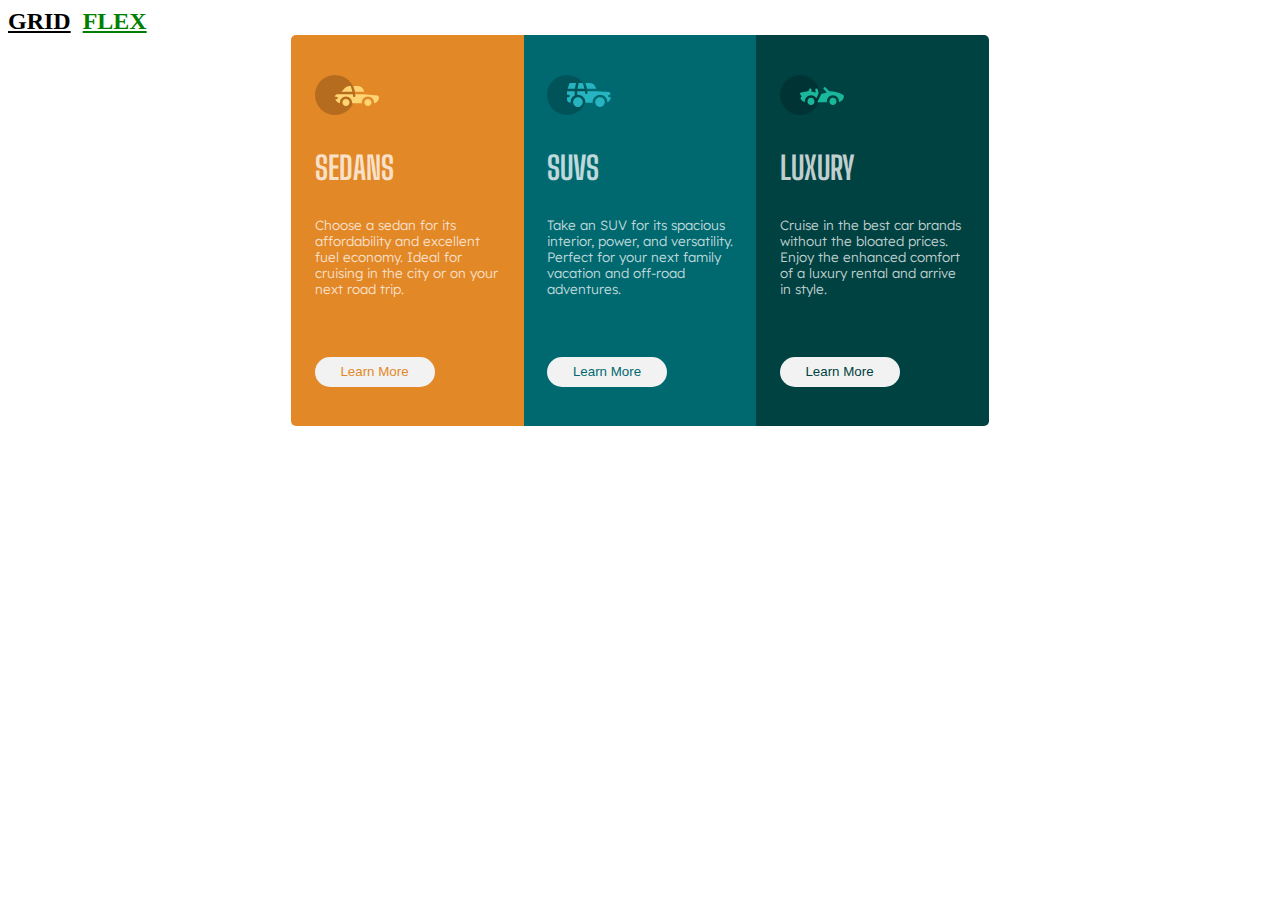
<file: index.html>
<!DOCTYPE html>
<html lang="en">
<head>
    <meta charset="UTF-8">
    <meta http-equiv="X-UA-Compatible" content="IE=edge">
    <meta name="viewport" content="width=device-width, initial-scale=1.0">
    <title>3-column card</title>
    <link rel="stylesheet" href="style.css">
</head>
<body>
    <div class="nav">
        <a href="grid.html" id="grid" >GRID</a> &nbsp;
        <a href="index.html" id="flex" class="temp" >FLEX</a>
    </div>
    <div class="whole-content">
        <div class="first-column">
            <div class="column-items">
                <div class="icon">
                    <img src="icon-sedans.svg" alt="">
                </div>
                <div class="header">
                    SEDANS
                </div>
                <div class="text">
                    Choose a sedan for its 
                    affordability and excellent 
                    fuel economy. Ideal for 
                    cruising in the city or on 
                    your next road trip.  
                </div>
                <button class="button"> <span class="learn-more-1">Learn More </span> </button>
        
            </div>
        </div>
        <div class="second-column">
            <div class="column-items">
                <div class="icon">
                    <img src="icon-suvs.svg" alt="">
                </div>
                <div class="header">
                    SUVS
                </div>
                <div class="text">
                    Take an SUV for its spacious 
                    interior, power, and 
                    versatility. Perfect for your 
                    next family vacation and 
                    off-road adventures.
                </div>
                <button class="button"> <span class="learn-more-2"> Learn More </span> </button>
            </div>
        </div>
        <div class="third-column">
            <div class="column-items">
                <div class="icon">
                    <img src="icon-luxury.svg" alt="">
                </div>
                <div class="header">
                    LUXURY
                </div>
                <div class="text">
                    Cruise in the best car brands 
                    without the bloated prices. 
                    Enjoy the enhanced comfort 
                    of a luxury rental and arrive 
                    in style.
                </div>
                <button class="button"><span class="learn-more-3"> Learn More </span></button>
            </div>
        </div>
    </div>
</body>
</html>
</file>
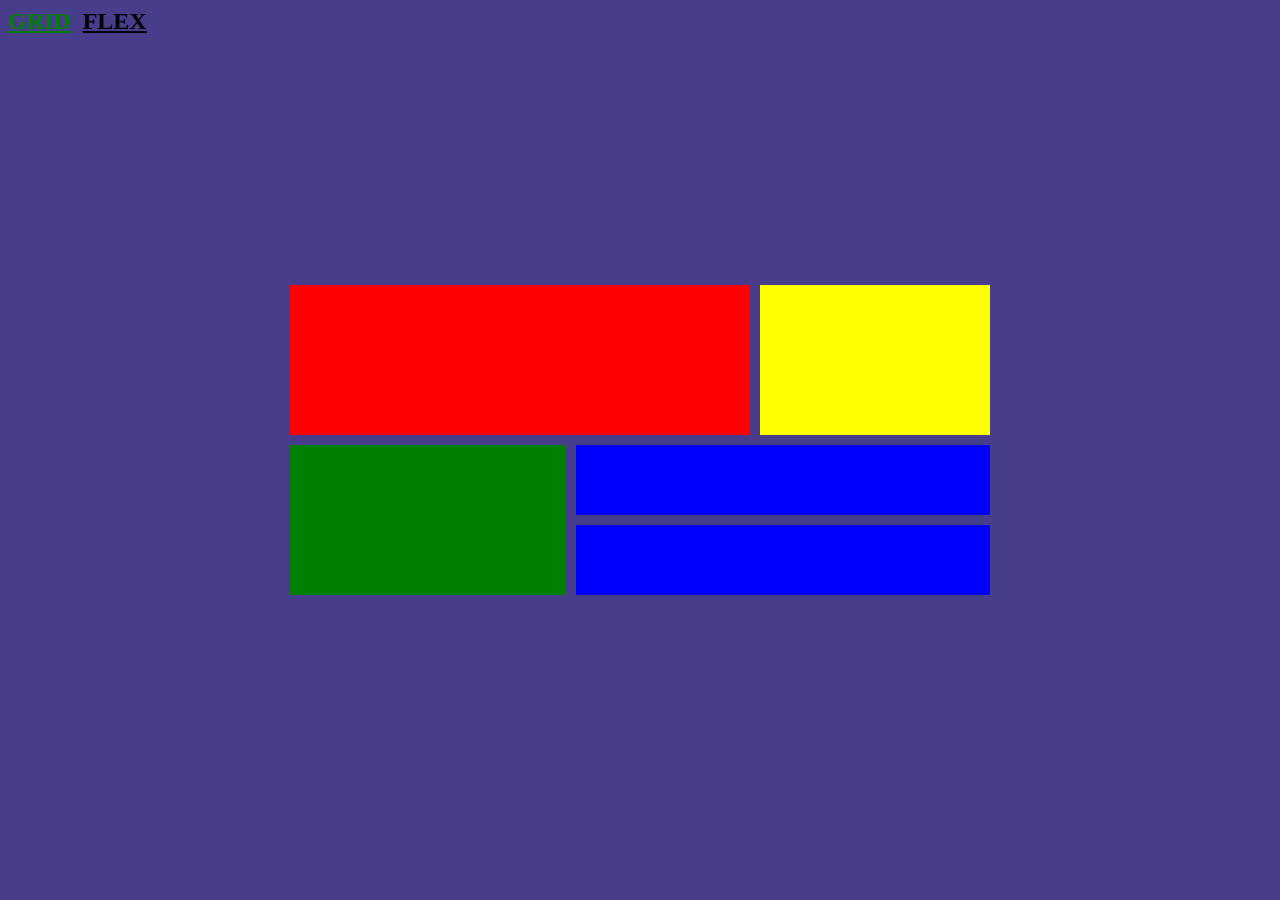
<file: grid.html>
<!DOCTYPE html>
<html lang="en">
<head>
    <meta charset="UTF-8">
    <meta http-equiv="X-UA-Compatible" content="IE=edge">
    <meta name="viewport" content="width=device-width, initial-scale=1.0">
    <title>GRID</title>
    <link rel="stylesheet" href="grid.css">
</head>
<body>
    <div class="nav">
        <a href="grid.html" id="grid" class="temp" >GRID</a> &nbsp;
        <a href="index.html" id="flex" >FLEX</a>
    </div>
    <div class="wrapper">
        <div class="container">
            <div class="top-column">
                 <div class="red"></div>
                 <div class="yellow"></div>
            </div>
            <div class="bottom-column">
                 <div class="green"></div>
                 <div class="blue-wrapper">
                     <div class="blue"></div>
                     <div class="blue"></div>
                 </div>
            </div>
         </div>
    </div>
</body>
</html>
</file>
<file: style.css>
@import url('https://fonts.googleapis.com/css2?family=Big+Shoulders+Display:wght@400;500;700;900&family=Lexend+Deca:wght@100;200;300;400;500;700;900&display=swap');

a{
    font-size: 1.5em;
    color: black;
    font-weight: bolder;
}
a:hover{
    color: brown;
}
.temp{
    color: green;
}
.whole-content{
    display: flex;
    width: 750px;
    justify-content: center;
    margin: auto auto;
    color: hsl(0, 0%, 100%, 0.75);
    border-collapse: separate;
}
.first-column{
    background-color: hsl(31, 77%, 52%);
    width: 31%;    
    border-radius: 5px 0 0 5px;
}

.second-column{
    width: 31%;
    background-color: hsl(184, 100%, 22%);
}

.third-column{
    width: 31%;
    background-color: hsl(179, 100%, 13%);
    border-radius: 0 5px 5px 0;
}
.column-items{
    padding: 17% 10%;
}
.header{
    margin-top: 30px;
    font-size: 2em;
    font-family: "Big Shoulders Display", cursive;
    font-weight: 700;
}
.text{
    margin-top: 30px;
    font-size: .84em;
    font-family: "Lexend Deca", sans-serif;
    font-weight: 300;
}
.button{
    margin-top: 60px;
    text-align: center;
    width: 120px;
    height: 30px;
    border: transparent;
    border-radius: 20px;
    background-color: hsl(0, 0%, 95%);
    transition: 0.5s;
    cursor: pointer;
}
.button:focus{
    outline: none;
}
.button:hover{
    background-color: transparent;
    border: solid 1px hsl(0, 0%, 95%);
}
.button:hover > span{
    color: hsl(0, 0%, 95%); 
}
.learn-more-1{
    color: hsl(31, 77%, 52%);
}
.learn-more-2{
    color: hsl(184, 100%, 22%);
}
.learn-more-3{
    color: hsl(179, 100%, 13%); 
}

@media (max-width:450px){
    .whole-content{
        width: 250px;
        flex-direction: column;
    }
    .first-column, .second-column, .third-column{
        width: 100%;
    }
    .first-column{
        border-radius: 5px 5px 0 0;
    }
    .third-column{
        border-radius: 0 0 5px 5px;
    }
}
</file>
<file: grid.css>
body{
    background-color: darkslateblue;
}
a{
    font-size: 1.5em;
    color: black;
    font-weight: bolder;
}
a:hover{
    color: brown;
}
.temp{
    color: green;
}
.wrapper{
    display: grid;
    place-items: center;
    min-height: 90vh;
}
.container{
    width: 700px;
    display: grid;
    gap: 10px;
}
.top-column{
    display: grid;
    grid-template-columns: 2fr 1fr;
    gap: 10px;
}
.bottom-column{
    display: grid;
    grid-template-columns: 1fr 1.5fr;
    gap: 10px;
}
.red{
    background-color: red;
    height: px;
}
.yellow{
    background-color: yellow;
    height: 150px;
}
.green{
    background-color: green;
    height: 150px;
}
.blue-wrapper{
    display: grid;
    gap: 10px;
}
.blue{
    background-color: blue;
    height: 70px;
   
}
</file>
